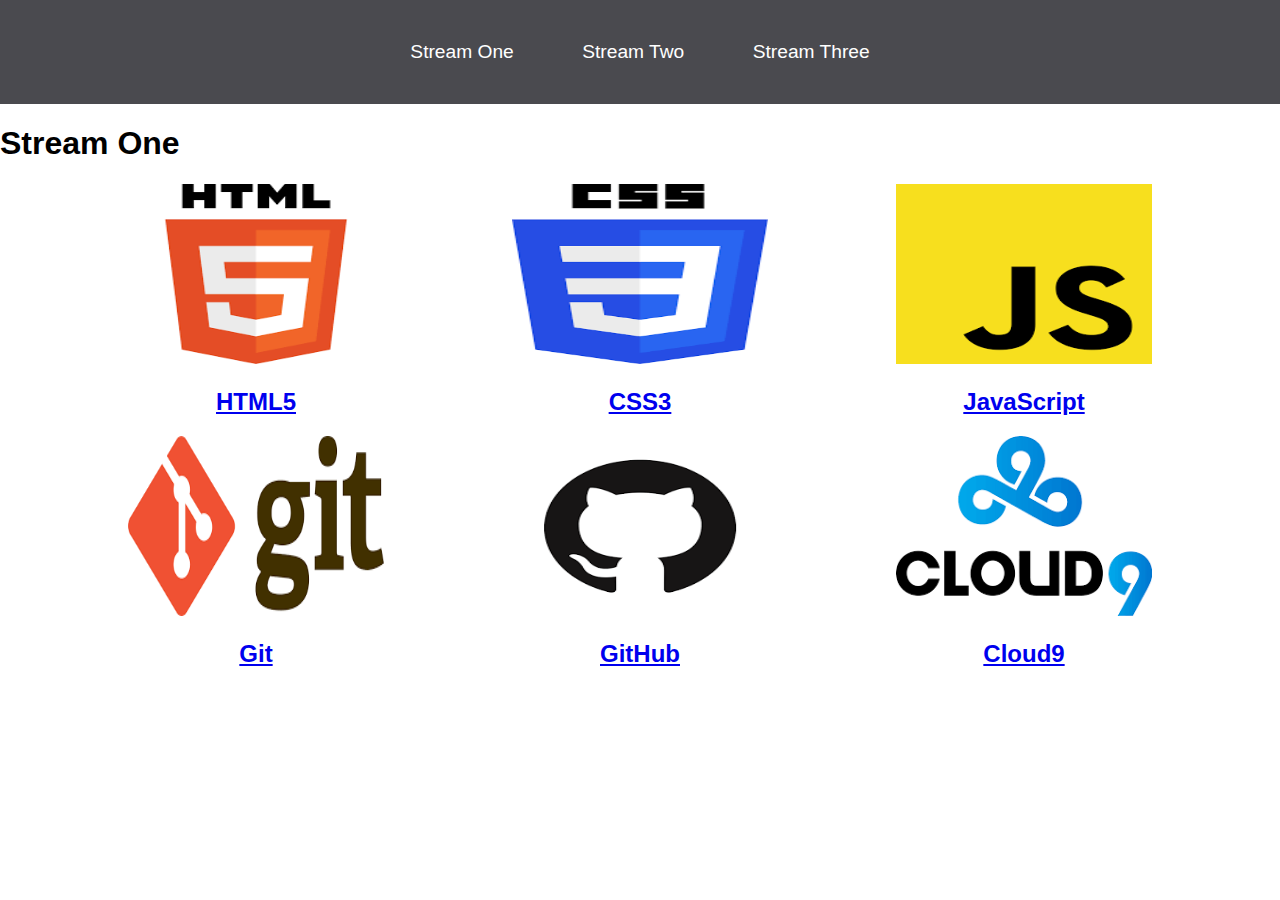
<file: index.html>
<!DOCTYPE html>
<html lang="en">
<head>
    <meta charset="UTF-8">
    <meta http-equiv="X-UA-Compatible" content="IE=edge">
    <meta name="viewport" content="width=device-width, initial-scale=1.0">
    <link rel="stylesheet" href="css/style.css">
    <title>Hello World</title>
</head>
<body>
    <nav>
        <ul>
            <li><a href="index.html">Stream One</a></li>
            <li><a href="stream-two.html">Stream Two</a></li>
            <li><a href="stream-three.html">Stream Three</a></li>
        </ul>
    </nav>
    <h1>Stream One</h1>
    <div class="card">
        <a href="https://en.wikipedia.org/wiki/HTML5" target="_blank">
            <img src="[data-uri]" alt="HTML5"/>
            <h2>HTML5</h2>
        </a>
    </div>
    <div class="card">
        <a href="https://en.wikipedia.org/wiki/Cascading_Style_Sheets" target="_blank">
            <img src="[data-uri]" alt="CSS3"/>
            <h2>CSS3</h2>
        </a>
    </div>
    <div class="card">
        <a href="https://en.wikipedia.org/wiki/JavaScript" target="_blank">
            <img src="[data-uri]" alt="JavaScript"/>
            <h2>JavaScript</h2>
        </a>
    </div>
    <div class="card">
        <a href="https://en.wikipedia.org/wiki/Git" target="_blank">
            <img src="[data-uri]" alt="Git"/>
            <h2>Git</h2>
        </a>
    </div>
    <div class="card">
        <a href="https://en.wikipedia.org/wiki/GitHub" target="_blank">
            <img src="[data-uri]" alt="Github"/>
            <h2>GitHub</h2>
        </a>
    </div>
    <div class="card">
        <a href="https://en.wikipedia.org/wiki/Cloud9" target="_blank">
            <img src="[data-uri]" alt="Cloud9"/>
            <h2>Cloud9</h2>
        </a>
    </div>
</body>
</html>
</file>
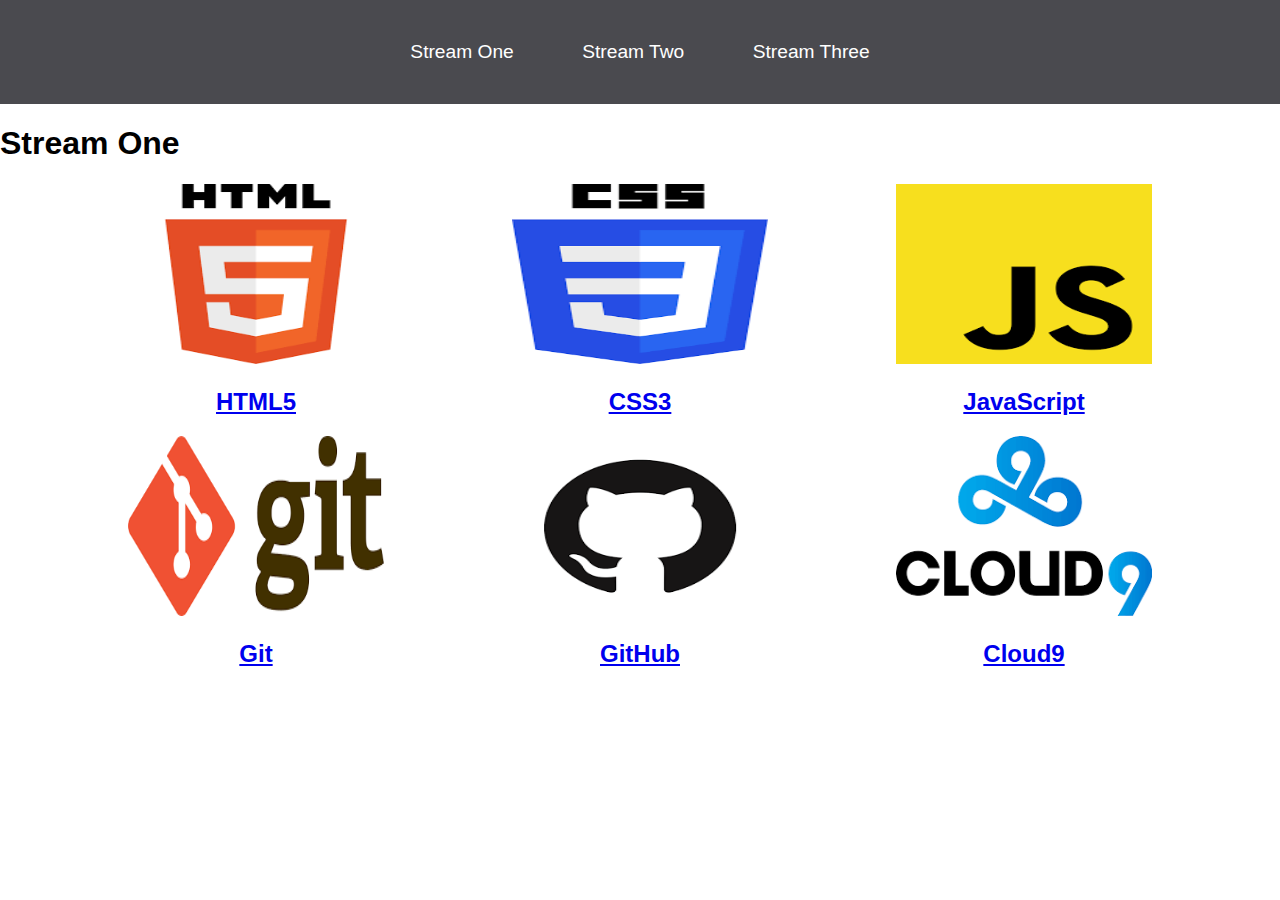
<file: stream-one.html>
<!DOCTYPE html>
<html lang="en">
<head>
    <meta charset="UTF-8">
    <meta http-equiv="X-UA-Compatible" content="IE=edge">
    <meta name="viewport" content="width=device-width, initial-scale=1.0">
    <link rel="stylesheet" href="css/style.css">
    <title>Hello World</title>
</head>
<body>
    <nav>
        <ul>
            <li><a href="stream-one.html">Stream One</a></li>
            <li><a href="stream-two.html">Stream Two</a></li>
            <li><a href="stream-three.html">Stream Three</a></li>
        </ul>
    </nav>
    <h1>Stream One</h1>
    <div class="card">
        <a href="https://en.wikipedia.org/wiki/HTML5" target="_blank">
            <img src="[data-uri]" alt="HTML5"/>
            <h2>HTML5</h2>
        </a>
    </div>
    <div class="card">
        <a href="https://en.wikipedia.org/wiki/Cascading_Style_Sheets" target="_blank">
            <img src="[data-uri]" alt="CSS3"/>
            <h2>CSS3</h2>
        </a>
    </div>
    <div class="card">
        <a href="https://en.wikipedia.org/wiki/JavaScript" target="_blank">
            <img src="[data-uri]" alt="JavaScript"/>
            <h2>JavaScript</h2>
        </a>
    </div>
    <div class="card">
        <a href="https://en.wikipedia.org/wiki/Git" target="_blank">
            <img src="[data-uri]" alt="Git"/>
            <h2>Git</h2>
        </a>
    </div>
    <div class="card">
        <a href="https://en.wikipedia.org/wiki/GitHub" target="_blank">
            <img src="[data-uri]" alt="Github"/>
            <h2>GitHub</h2>
        </a>
    </div>
    <div class="card">
        <a href="https://en.wikipedia.org/wiki/Cloud9" target="_blank">
            <img src="[data-uri]" alt="Cloud9"/>
            <h2>Cloud9</h2>
        </a>
    </div>
</body>
</html>
</file>
<file: css/style.css>
body {
    margin:0;
    padding:0;
    font-family: 'Oswald', sans-serif;
}

nav ul {
    list-style: none;
    background-color: #4a4a4f;
    text-align: center;
    padding: 0;
    margin: 0;
}

nav li {
    font-size: 1.2em;
    line-height: 40px;
    height: 40px;
    display: inline-block;
    margin: 2.5%;
}

nav a {
    text-decoration: none;
    color: #FFF;
    display: block;
}

nav a:hover {
    background-color: #FFF;
    color: #4a4a4f;
}

.card {
    float: left;
    width: 20%;
    margin-left: 10%;
}

.card a {
    text-align: center;
}

img {
    width:100%;
    height: 180px;
}

h2 {
    text-align: center;
}
</file>
